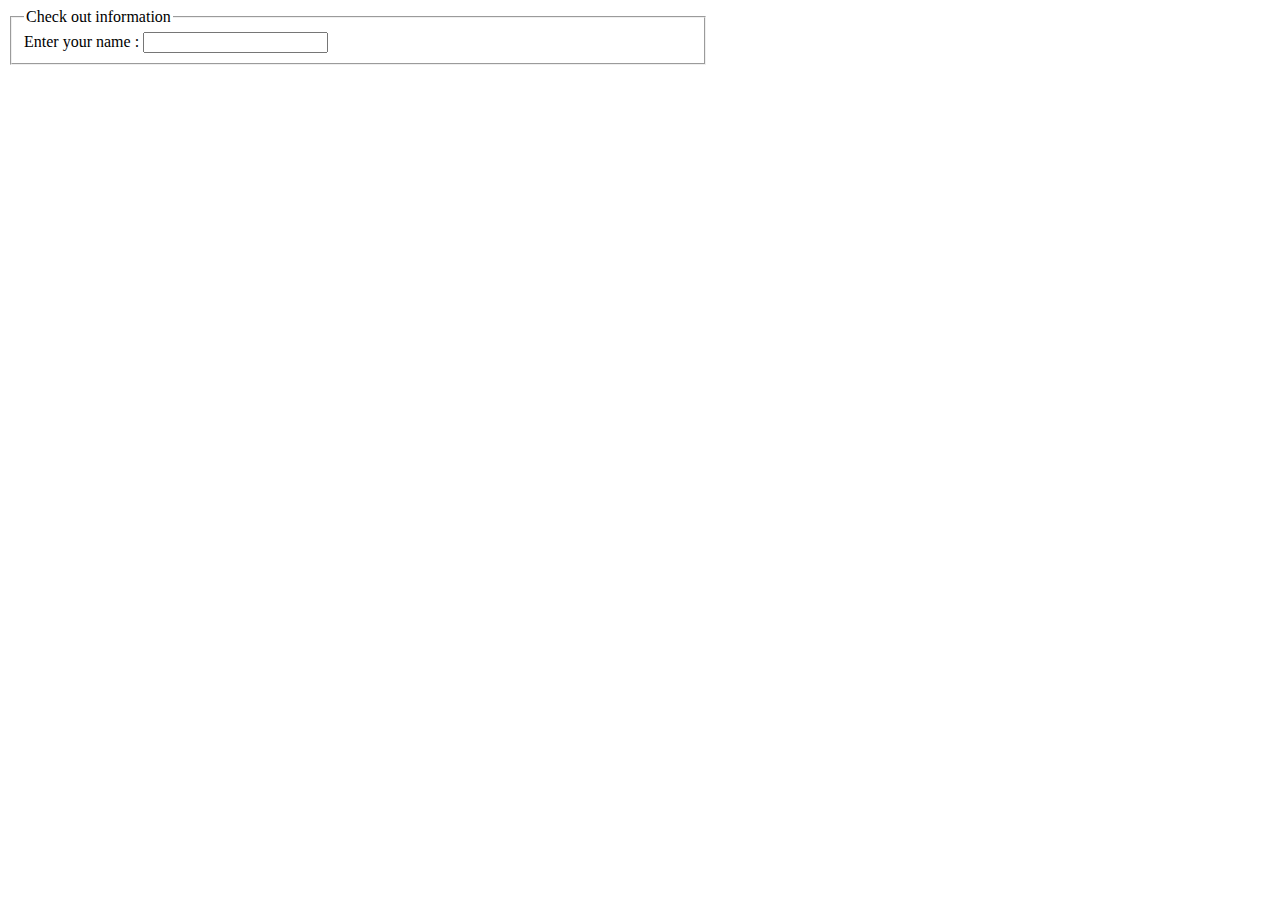
<file: form.html>
<!DOCTYPE html>
<html lang="en">
<head>
    <meta charset="UTF-8">
    <meta name="viewport" content="width=device-width, initial-scale=1.0">
    <title>Document</title>
</head>
<style>
    #form1 {
        width: 700px;
        justify-content: center;
    }
   

</style>
<body>
    <form id="form1">
        <fieldset>
            <legend>Check out information</legend>
            <label for="name" >Enter your name : </label>
                <input type="text" class="name">

        </fieldset>
    </form>
</body>
</html>
</file>
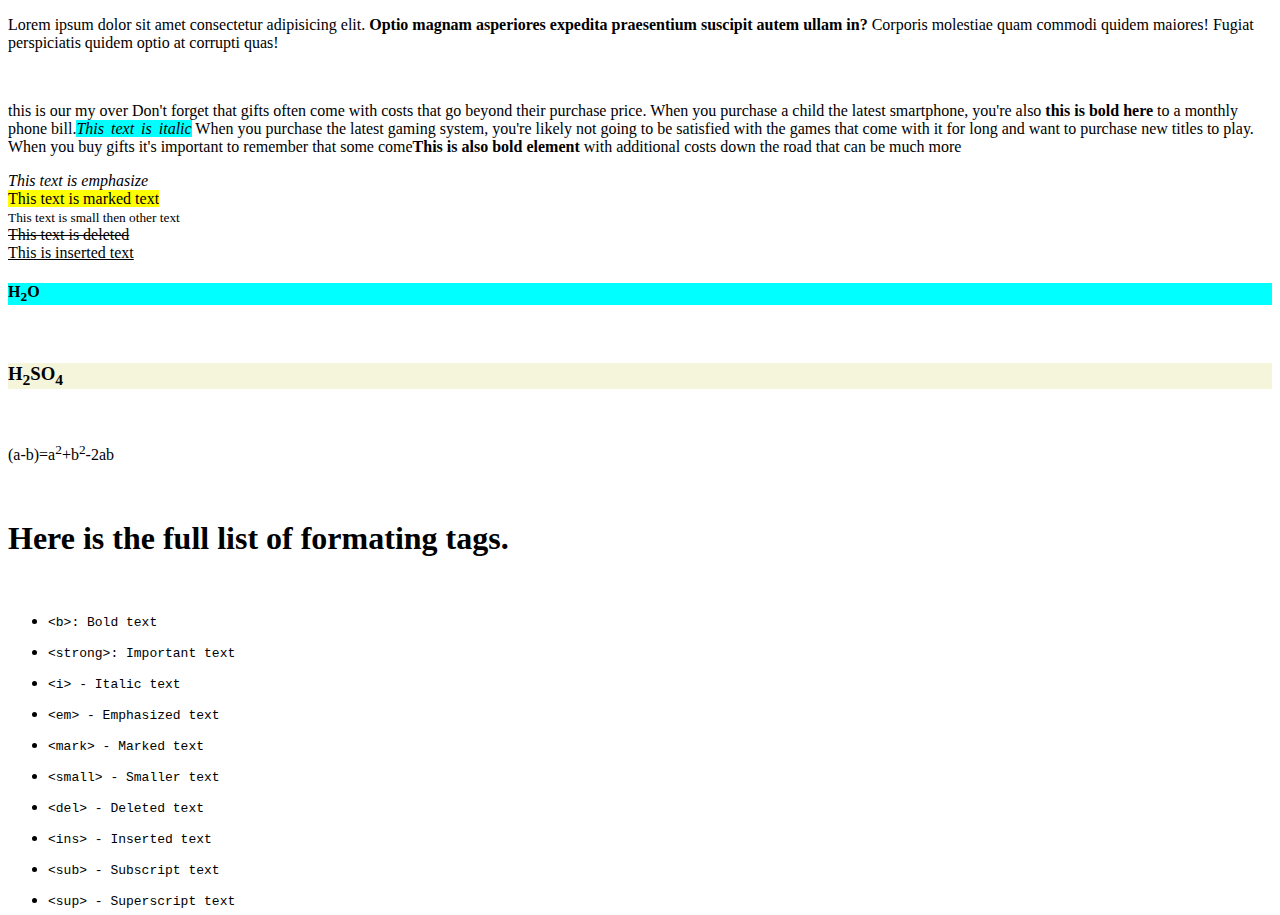
<file: formating.html>
<!DOCTYPE html>
<html lang="en">
<head>
    <meta charset="UTF-8">
    <meta name="viewport" content="width=device-width, initial-scale=1.0">
    <title>Document</title>
</head>
<style>
    i{
        background-color: aqua;
        word-spacing: 3px;
    }
    h4{
        background-color: aqua;
    }
    h3{
        background-color: beige;
    }
    
</style>
<body>
    <p>Lorem ipsum dolor sit amet consectetur adipisicing elit.<b> Optio magnam asperiores expedita praesentium suscipit autem ullam in? </b>Corporis molestiae quam commodi quidem maiores! Fugiat perspiciatis quidem optio at corrupti quas!</p>

    <br>
    <p>this is our my over Don't forget that gifts often come with costs that go beyond their purchase price. When you purchase a child the latest smartphone, you're also <strong>this is bold here</strong> to a monthly phone bill.<i>This text is italic</i> When you purchase the latest gaming system, you're likely not going to be satisfied with the games that come with it for long and want to purchase new titles to play. When you buy gifts it's important to remember that some come<strong>This is also bold element</strong> with additional costs down the road that can be much more </p>
    <em>This text is emphasize</em><br>
    <mark>This text is marked text</mark><br>
    <small>This text is small then other text</small><br>
    <del>This text is deleted</del><br>
    <ins>This is inserted text</ins>
    <h4>H<sub>2</sub>O</h4><br>
    <h3>H<sub>2</sub>SO<sub>4</sub></h3><br>
    <p>(a-b)=a<sup>2</sup>+b<sup>2</sup>-2ab</p><br>

    <h1>Here is the full list of formating tags.</h1><br>
    <ul>
        <li><xmp><b>: Bold text</xmp></li>
        <li><xmp><strong>: Important text</xmp></li>
        <li><xmp><i> - Italic text</xmp></li>
        <li><xmp><em> - Emphasized text</xmp></li>
        <li><xmp><mark> - Marked text</xmp></li>
        <li><xmp><small> - Smaller text</xmp></li>
        <li><xmp><del> - Deleted text</xmp></li>
        <li><xmp><ins> - Inserted text</xmp></li>
        <li><xmp><sub> - Subscript text</xmp></li>
        <li><xmp><sup> - Superscript text</xmp></li>
    </ul>

</body>
</html>
</file>
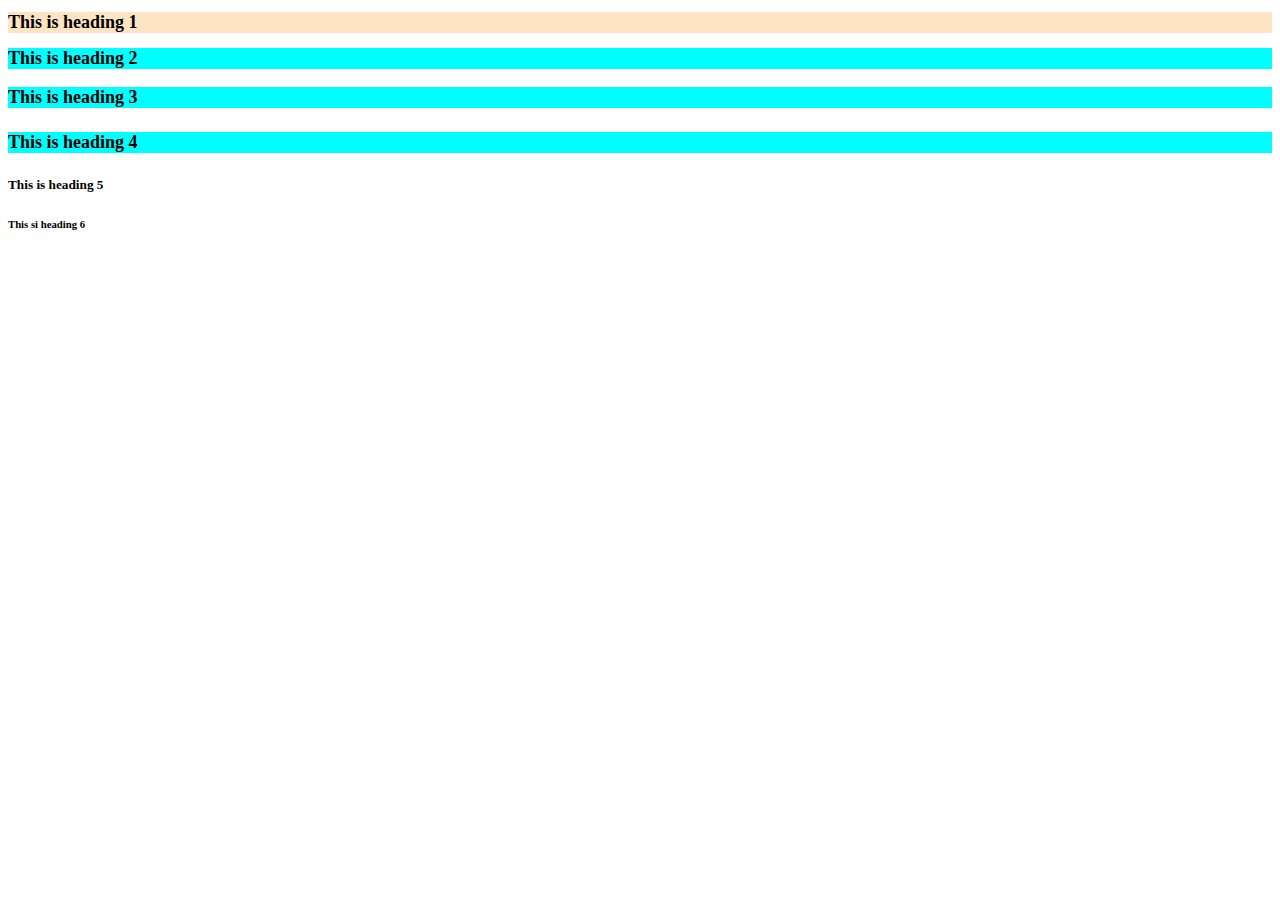
<file: Headings.html>
<!DOCTYPE html>
<html lang="en">
<head>
    <meta charset="UTF-8">
    <meta name="viewport" content="width=device-width, initial-scale=1.0">
    <title>Document</title>
</head>
<style>
    h1,h2,h3,h4{
        font-size: large;
        background-color: aqua;
    }
</style>
<body>
    <h1 style="background-color: bisque;">This is heading 1</h1>
    <h2>This is heading 2</h2>
    <h3>This is heading 3</h3>
    <h4>This is heading 4</h4>
    <h5>This is heading 5</h5>
    <h6>This si heading 6</h6>
    
</body>
</html>
</file>
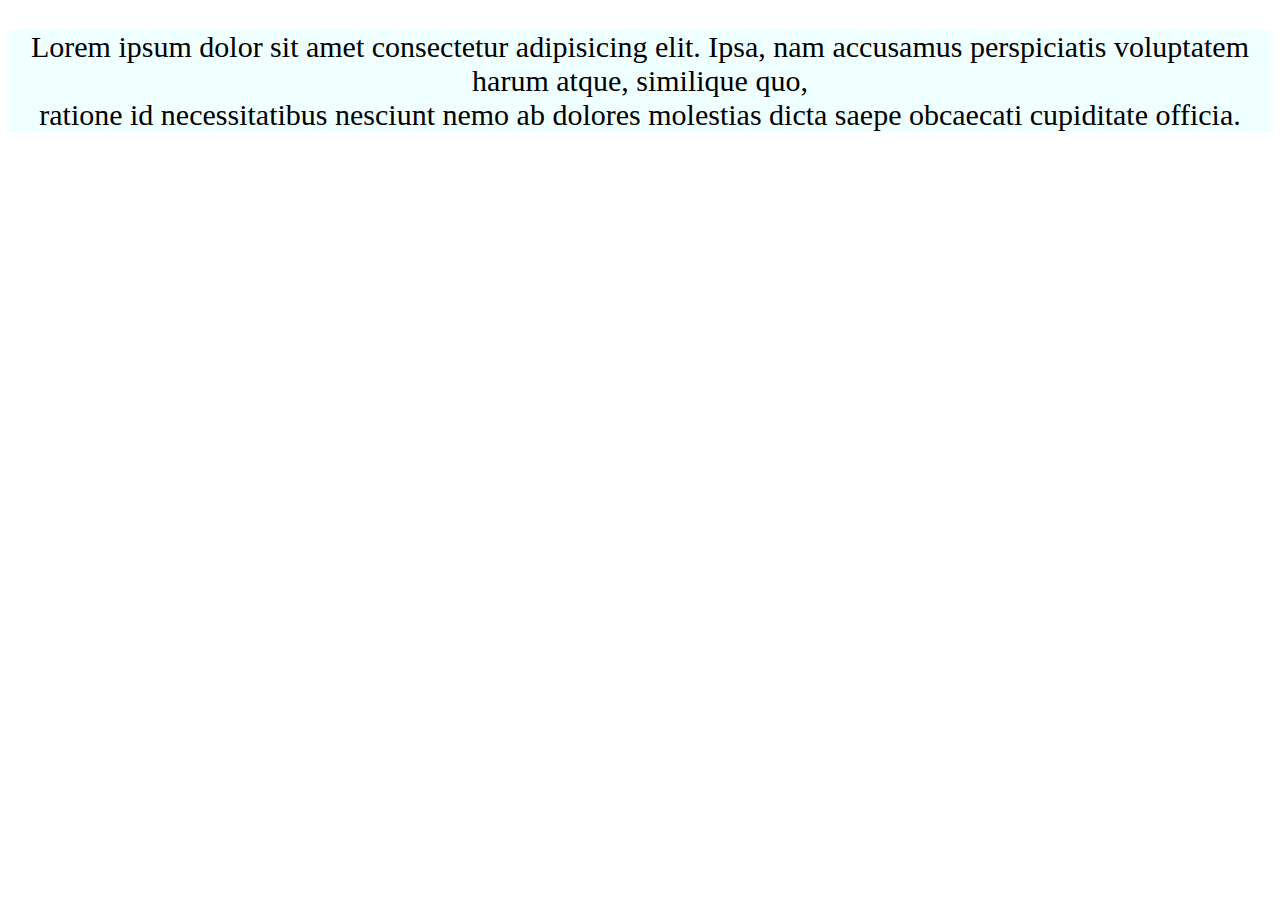
<file: paragraph.html>
<!DOCTYPE html>
<html lang="en">
<head>
    <meta charset="UTF-8">
    <meta name="viewport" content="width=device-width, initial-scale=1.0">
    <title>Document</title>
</head>
<style>
p{
   background-color: azure;
  
   text-align: center;
   align-items: center;
   font-size: 30px;
}
</style>
<body>
    <p>Lorem ipsum dolor sit amet consectetur adipisicing elit. Ipsa, nam accusamus perspiciatis voluptatem harum atque, similique quo,<br> ratione id necessitatibus nesciunt nemo ab dolores molestias dicta saepe obcaecati cupiditate officia.</p>
</body>
</html>
</file>
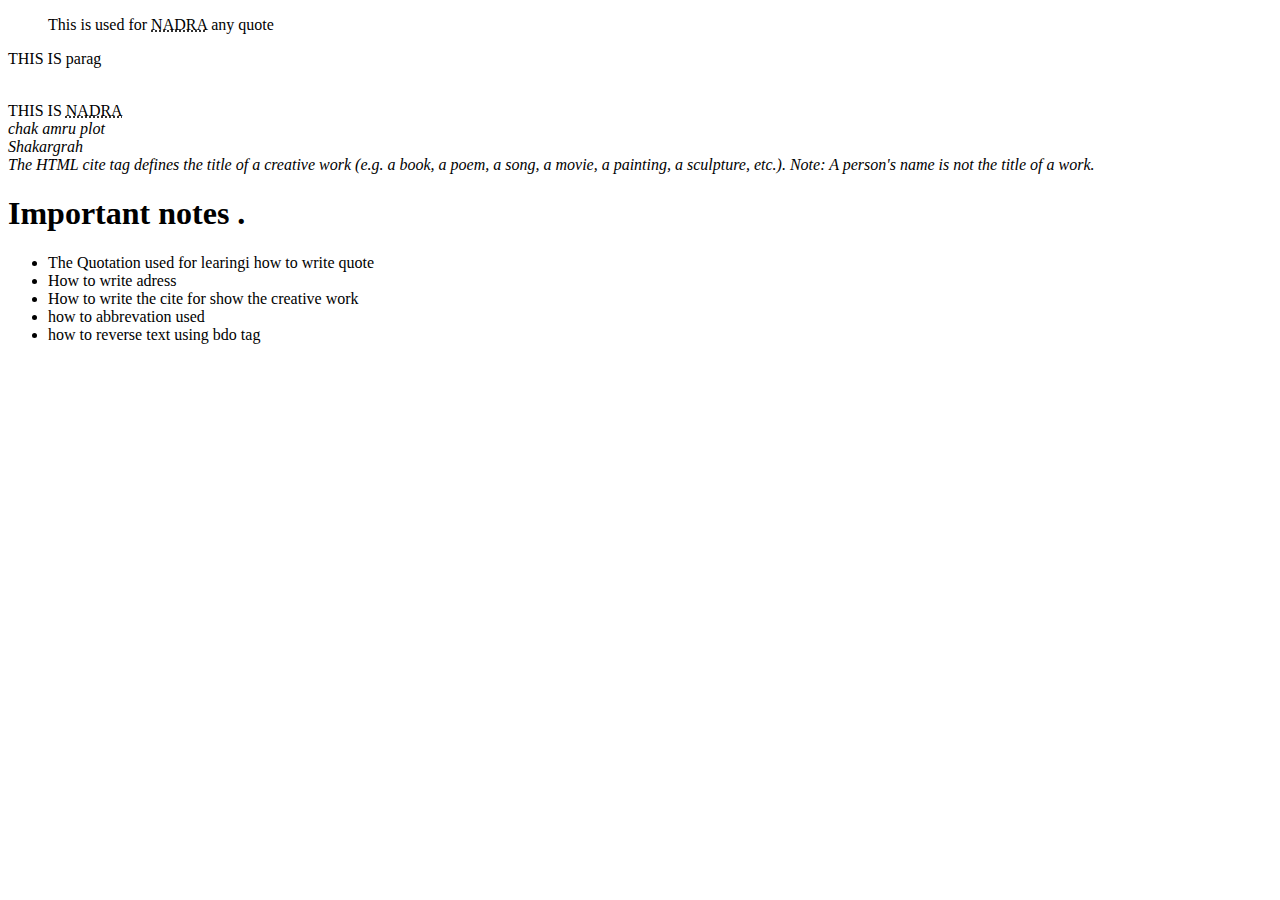
<file: Quotation.html>
<!DOCTYPE html>
<html lang="en">
<head>
    <meta charset="UTF-8">
    <meta name="viewport" content="width=device-width, initial-scale=1.0">
    <title>Document</title>
</head>
<body>
    <blockquote cite="https://randomwordgenerator.com/paragraph.php">This is used for <abbr title="National Advanced database and Registration Authority">NADRA</abbr> any quote</blockquote><P>THIS IS parag</P>
    <br>
    THIS IS 
    <abbr title="National Advance database Registration Authority">NADRA</abbr>
   <address>chak amru plot <br>Shakargrah</address>
   <cite>The HTML cite tag defines the title of a creative work (e.g. a book, a poem, a song, a movie, a painting, a sculpture, etc.).

    Note: A person's name is not the title of a work.</cite>

    <h1>Important notes .</h1>
    <ul>
        <li>The Quotation used for learingi how to write quote</li>
        <li>How to write adress</li>
        <li>How to write the cite for show the creative work </li>
        <li>how to abbrevation used</li>
        <li>
            how to reverse text using bdo tag
        </li>
    </ul>
</body>
</html>
</file>
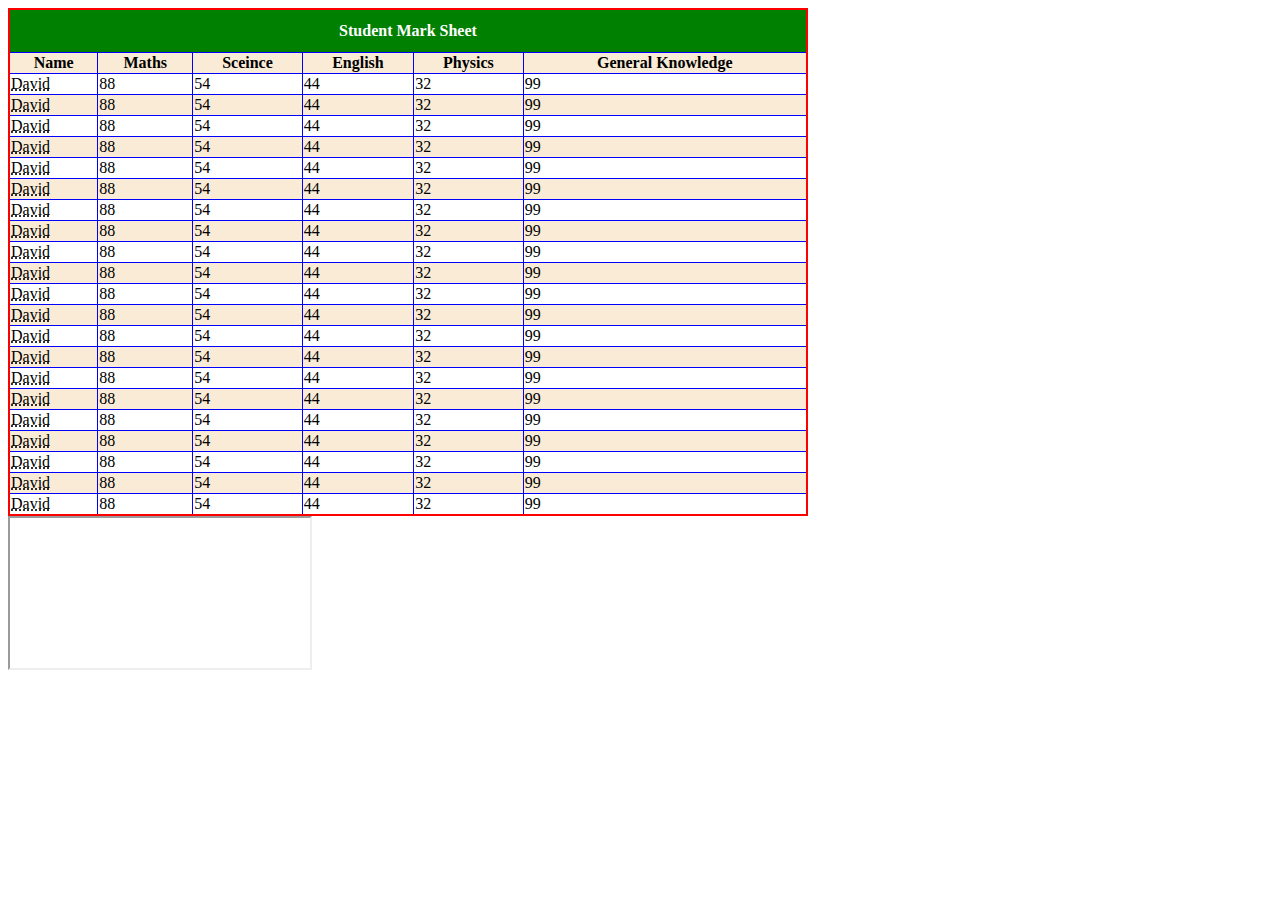
<file: table.html>
<!DOCTYPE html>
<html lang="en">
<head>
    <meta charset="UTF-8">
    <meta name="viewport" content="width=device-width, initial-scale=1.0">
    <title>Document</title>
</head>
<style>
    table,th,td{
        border: 1px solid blue;
    }
    tr:nth-child(even){
        background-color: antiquewhite;
    }
</style>
<body>
    <table     cellspacing="2" style="width: 800px; border-collapse: collapse; border: 2px solid red;">
<tr>
 <th colspan="6" style="background-color:green; color: white; font-weight: 900;height: 40px;">Student Mark Sheet</th>
</tr>
<tr>
    <th>Name</th>
    <th>Maths</th>
    <th>Sceince</th>
    <th>English</th>
    <th>Physics</th>
    <th>General Knowledge</th>
</tr>
<tr>
    <td><abbr title="you are a good man">David</abbr></td>
    <td>88</td>
    <td>54</td>
    <td>44</td>
    <td>32</td>
    <td>99</td>
</tr>
<tr>
    <td><abbr title="you are a good man">David</abbr></td>
    <td>88</td>
    <td>54</td>
    <td>44</td>
    <td>32</td>
    <td>99</td>
</tr>
<tr>
    <td><abbr title="you are a good man">David</abbr></td>
    <td>88</td>
    <td>54</td>
    <td>44</td>
    <td>32</td>
    <td>99</td>
</tr>
<tr>    
    <td><abbr title="you are a good man">David</abbr></td>
    <td>88</td>
    <td>54</td>
    <td>44</td>
    <td>32</td>
    <td>99</td>
</tr>
<tr>
    <td><abbr title="you are a good man">David</abbr></td>
    <td>88</td>
    <td>54</td>
    <td>44</td>
    <td>32</td>
    <td>99</td>
</tr>
<tr>
    <td><abbr title="you are a good man">David</abbr></td>
    <td>88</td>
    <td>54</td>
    <td>44</td>
    <td>32</td>
    <td>99</td>
</tr>

<tr>
    <td><abbr title="you are a good man">David</abbr></td>
    <td>88</td>
    <td>54</td>
    <td>44</td>
    <td>32</td>
    <td>99</td>
</tr>
<tr>
    <td><abbr title="you are a good man">David</abbr></td>
    <td>88</td>
    <td>54</td>
    <td>44</td>
    <td>32</td>
    <td>99</td>
</tr>
<tr>    
    <td><abbr title="you are a good man">David</abbr></td>
    <td>88</td>
    <td>54</td>
    <td>44</td>
    <td>32</td>
    <td>99</td>
</tr>
<tr>
    <td><abbr title="you are a good man">David</abbr></td>
    <td>88</td>
    <td>54</td>
    <td>44</td>
    <td>32</td>
    <td>99</td>
</tr>
<tr>
    <td><abbr title="you are a good man">David</abbr></td>
    <td>88</td>
    <td>54</td>
    <td>44</td>
    <td>32</td>
    <td>99</td>
</tr>
<tr>
    <td><abbr title="you are a good man">David</abbr></td>
    <td>88</td>
    <td>54</td>
    <td>44</td>
    <td>32</td>
    <td>99</td>
</tr>
<tr>
    <td><abbr title="you are a good man">David</abbr></td>
    <td>88</td>
    <td>54</td>
    <td>44</td>
    <td>32</td>
    <td>99</td>
</tr>
<tr>    
    <td><abbr title="you are a good man">David</abbr></td>
    <td>88</td>
    <td>54</td>
    <td>44</td>
    <td>32</td>
    <td>99</td>
</tr>
<tr>
    <td><abbr title="you are a good man">David</abbr></td>
    <td>88</td>
    <td>54</td>
    <td>44</td>
    <td>32</td>
    <td>99</td>
</tr>
<tr>
    <td><abbr title="you are a good man">David</abbr></td>
    <td>88</td>
    <td>54</td>
    <td>44</td>
    <td>32</td>
    <td>99</td>
</tr>
<tr>
    <td><abbr title="you are a good man">David</abbr></td>
    <td>88</td>
    <td>54</td>
    <td>44</td>
    <td>32</td>
    <td>99</td>
</tr>
<tr>
    <td><abbr title="you are a good man">David</abbr></td>
    <td>88</td>
    <td>54</td>
    <td>44</td>
    <td>32</td>
    <td>99</td>
</tr>
<tr>    
    <td><abbr title="you are a good man">David</abbr></td>
    <td>88</td>
    <td>54</td>
    <td>44</td>
    <td>32</td>
    <td>99</td>
</tr>
<tr>
    <td><abbr title="you are a good man">David</abbr></td>
    <td>88</td>
    <td>54</td>
    <td>44</td>
    <td>32</td>
    <td>99</td>
</tr>
<tr>
    <td><abbr title="you are a good man">David</abbr></td>
    <td>88</td>
    <td>54</td>
    <td>44</td>
    <td>32</td>
    <td>99</td>
</tr>
    </table>

    <iframe src="https://www.netflix.com/login?nextpage=https%3A%2F%2Fwww.netflix.com%2Fbrowse" title="yourtube songs"></iframe>
</body>
</html>
</file>
